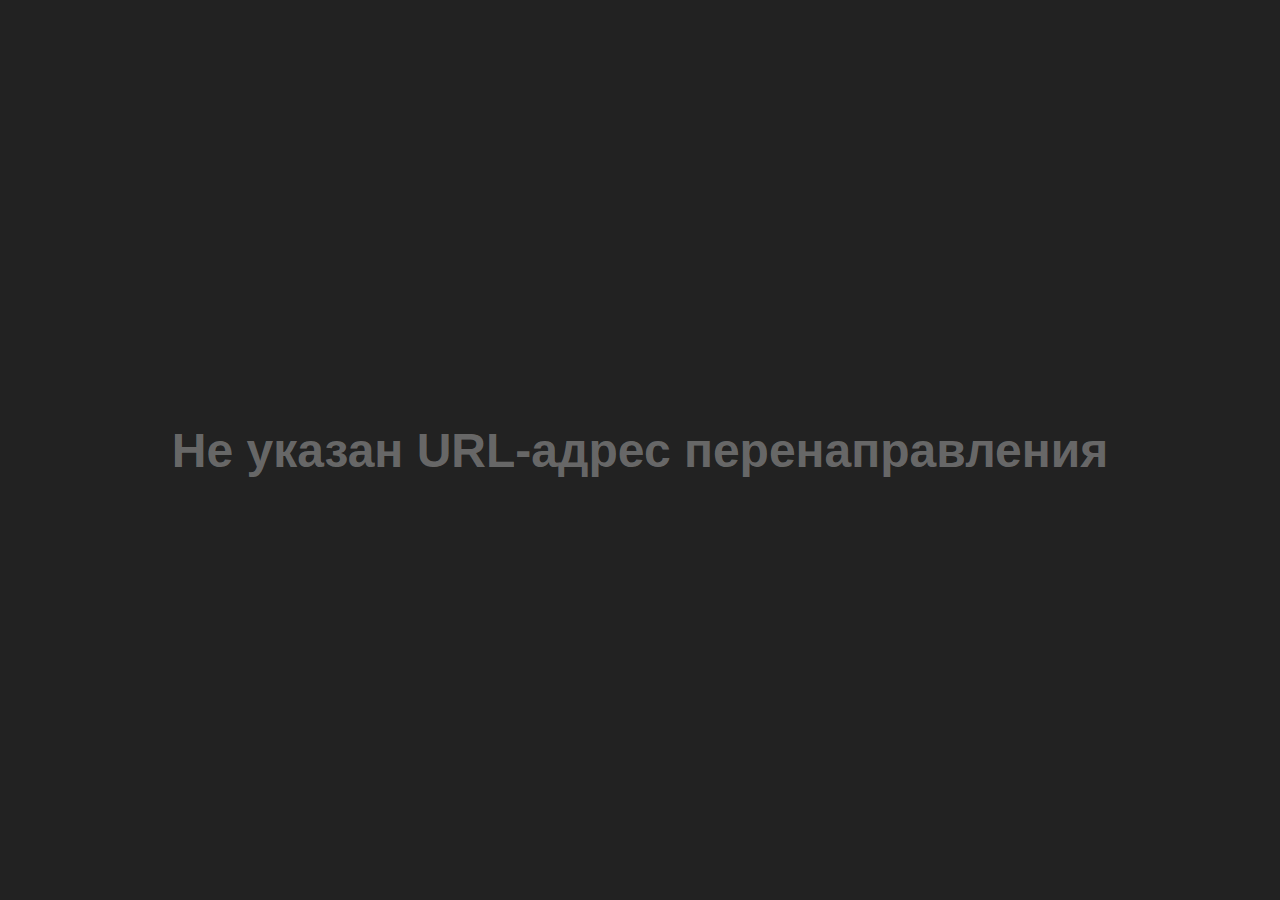
<file: redirect.html>
<!doctype html>
<html>
<head>
	<meta charset="utf-8">
	<style>
	html, body { margin: 0; padding: 0; width: 100%; height: 100%; }
	body {
		background: #222222;
		color: rgba(255,255,255,0.33);
		font: 48px sans-serif;
		font-weight: bold;
		display: -webkit-box;
		-webkit-box-pack: center;
		-webkit-box-align: center;
	}
	</style>
</head>
<body>
	<span>LOADING</span>
	<script>
	var hash = window.location.hash;
	if (hash.length) {
		window.location = decodeURIComponent(hash.substr(1, hash.length));
	} else {
		document.querySelector('span').innerHTML = 'Не указан URL-адрес перенаправления';
	}
	</script>
</body>
</html>
</file>
